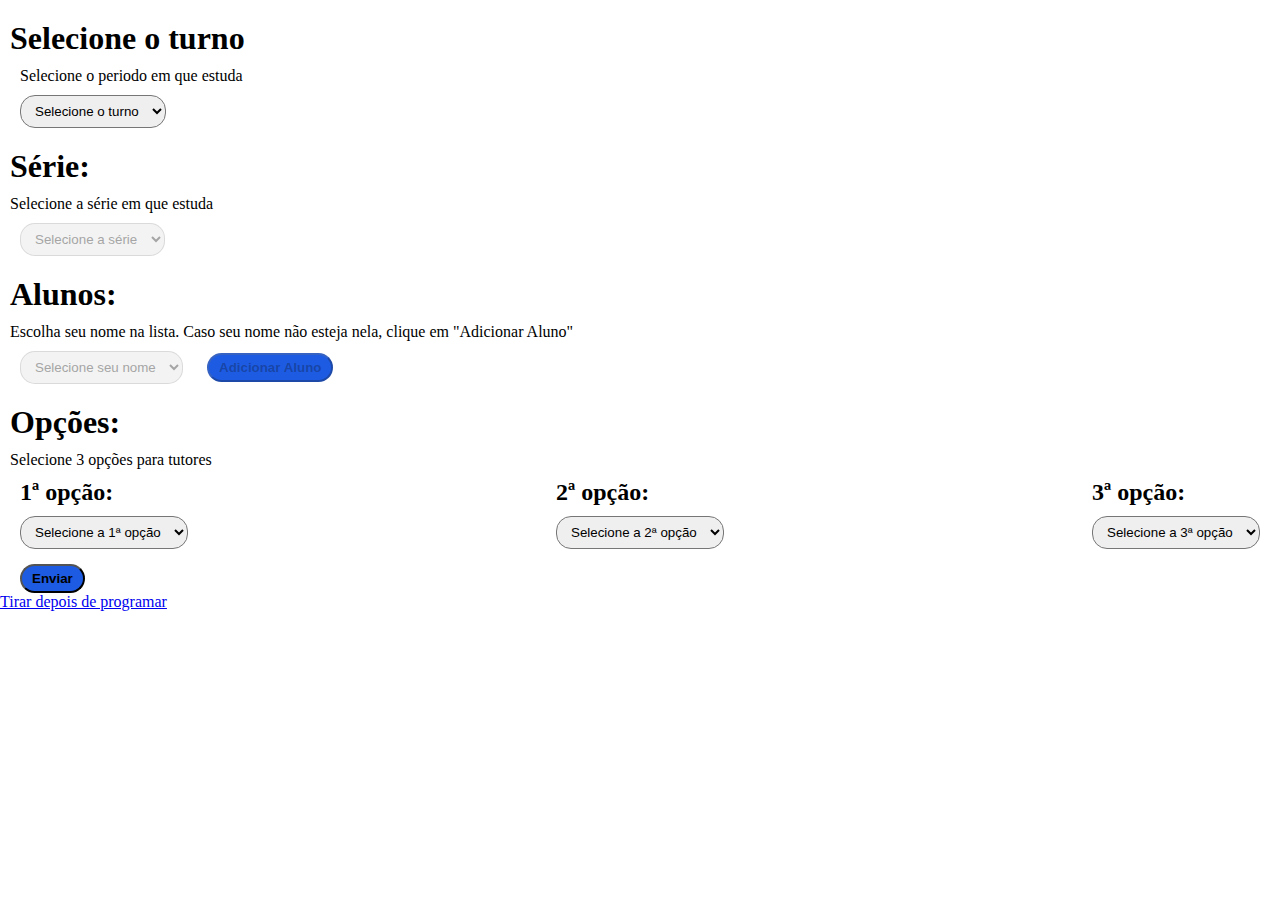
<file: index.html>
<!DOCTYPE html>
<html lang="pt-br">
<head>
    <meta charset="UTF-8">
    <meta name="viewport" content="width=device-width, initial-scale=1.0">
    <title>Escolha de Tutores</title>
    <link rel="stylesheet" href="style.css">
</head>
<body>
    <aside>
        <h1>Selecione o turno</h1>
        <div id="dTurno">
            <p>Selecione o periodo em que estuda</p>
            <select name="sTurno" id="sTurno">
                <option value="seleTur" selected>Selecione o turno</option>
                <option value="tur1">Manhã</option>
                <option value="tur2">Tarde</option>
            </select>
        </div>
    </aside>
    <aside>
        <h1>Série:</h1>
        <p>Selecione a série em que estuda</p>
        <div id="dSerie">
            <select name="sTurma" id="sTurma">
                <option value="seleSer" selected>Selecione a série</option>
            </select>
        </div>
    </aside>
    <aside>
        <h1>Alunos:</h1>
        <p>Escolha seu nome na lista. Caso seu nome não esteja nela, clique em "Adicionar Aluno"</p>
        <div id="dAluno">
            <select name="sAluno" id="sAluno">
                <option value="seleAlu" selected>Selecione seu nome</option>
            </select>
            <button id="addAl"><strong>Adicionar Aluno</strong></button>
        </div>
        <div id="add">
            <img src="close.png" id="fecha"><br>
            <h1>Nome Completo:</h1>
            <input type="text" name="addNome" id="addNome">
            <button id="confirma"><strong>Adicionar</strong></button>
        </div>
    </aside>
    <aside id="dife">
        <h1>Opções:</h1>
        <p>Selecione 3 opções para tutores</p>
        <div id="dTutor">
            <div class="opcoes">
                <h2>1ª opção:</h2>
                <select name="primeira" id="primeira">
                    <option value="selePri">Selecione a 1ª opção</option>
                    <option value="1">1</option>
                    <option value="2">2</option>
                    <option value="3">3</option>
                    <option value="4">4</option>
                    <option value="5">5</option>
                    <option value="6">6</option>
                    <option value="7">7</option>
                    <option value="8">8</option>
                </select>
            </div>
            <div class="opcoes">
                <h2>2ª opção:</h2>
                <select name="segunda" id="segunda">
                    <option value="seleSeg">Selecione a 2ª opção</option>
                    <option value="1">1</option>
                    <option value="2">2</option>
                    <option value="3">3</option>
                    <option value="4">4</option>
                    <option value="5">5</option>
                    <option value="6">6</option>
                    <option value="7">7</option>
                    <option value="8">8</option>
                </select>
            </div>
            <div class="opcoes">
                <h2>3ª opção:</h2>
                <select name="terceira" id="terceira">
                    <option value="seleTer">Selecione a 3ª opção</option>
                    <option value="1">1</option>
                    <option value="2">2</option>
                    <option value="3">3</option>
                    <option value="4">4</option>
                    <option value="5">5</option>
                    <option value="6">6</option>
                    <option value="7">7</option>
                    <option value="8">8</option>
                </select>
            </div>
        </aside>
    <p id="pErroEnvia"></p>
    <button id="vai"><strong>Enviar</strong></button>
    <div id="overlay"></div>
    <div id="popConfirma">
        <img src="close.png" id="fechaC">
        <h1>Confirmação</h1>
        <p id="dados"></p>
        <button id="enviar"><strong>Confirmar envio</strong></button>
    </div>
    <p><a href="cordenacao.html">Tirar depois de programar</a></p>

    <script src="script.js"></script>
</body>
</html>
</file>
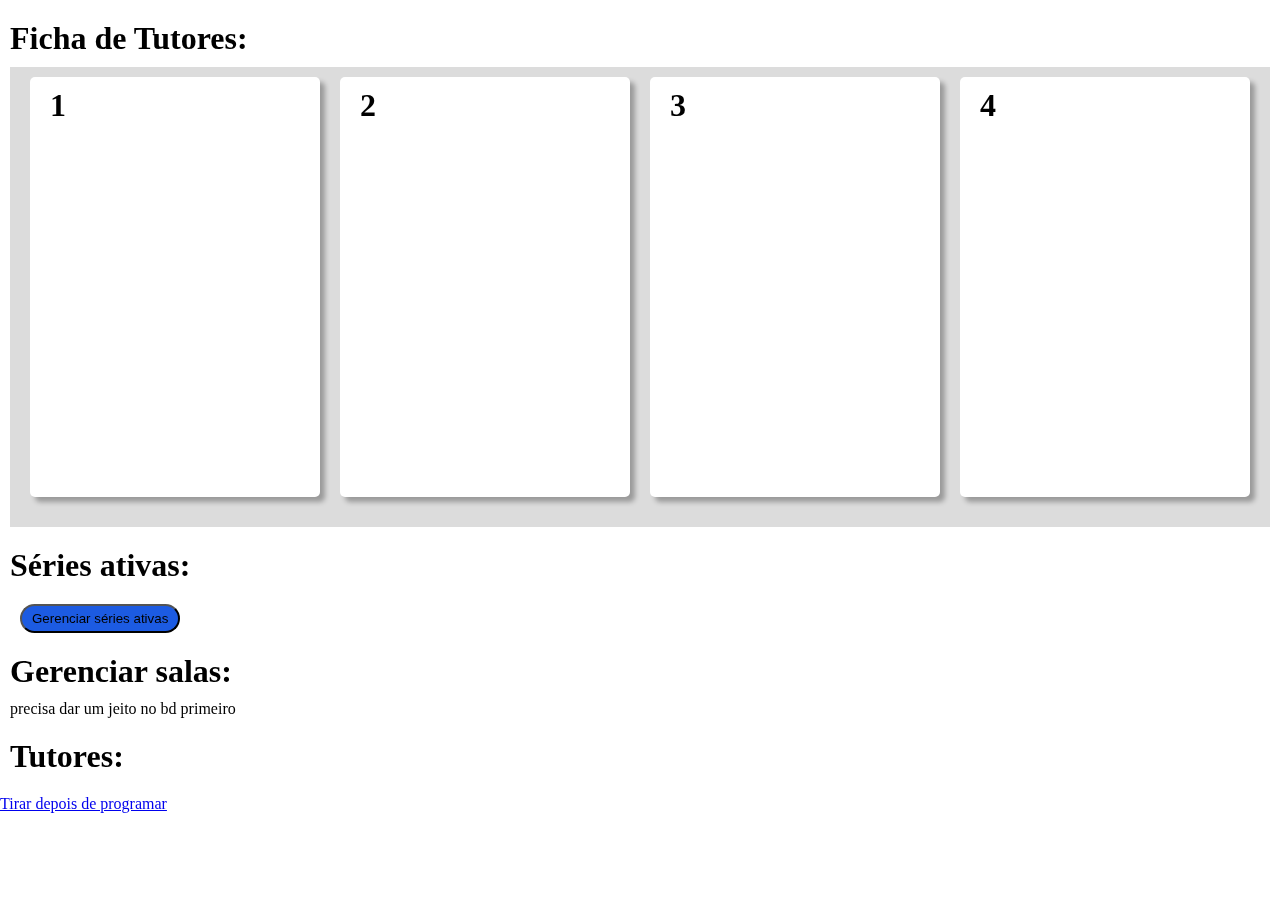
<file: cordenacao.html>
<!DOCTYPE html>
<html lang="pt-br">
<head>
    <meta charset="UTF-8">
    <meta name="viewport" content="width=device-width, initial-scale=1.0">
    <title>Dados da Coordenação</title>
    <link rel="stylesheet" href="style1.css">
</head>
<body>
    <main>
        <aside>
            <h1>Ficha de Tutores:</h1>
            <div id="fichas">
                <div class="iten" id="1">
                    <h1>1</h1>
                </div>
                <div class="iten" id="2">
                    <h1>2</h1>
                </div>
                <div class="iten" id="3">
                    <h1>3</h1>
                </div>
                <div class="iten" id="4">
                    <h1>4</h1>
                </div>
                <div class="iten" id="5">
                    <h1>5</h1>
                </div>
                <div class="iten" id="6">
                    <h1>6</h1>
                </div>
                <div class="iten" id="7">
                    <h1>7</h1>
                </div>
                <div class="iten" id="8">
                    <h1>8</h1>
                </div>
            </div>
        </aside>
        <aside>
            <h1>Séries ativas:</h1>
            <button id="atPopSala">Gerenciar séries ativas</button>
            <div id="popSala">
                <img src="close.png" id="fechaPop">
                <h3>Gerenciador de séries</h3>
                <div id="scroll">
                    <h4>Fundamental</h4>
                    <table>
                        <tr>
                            <td class="texto">6º A</td>
                            <td class="checkbox"><input type="checkbox"></td>
                        </tr>
                        <tr>
                            <td class="texto">6º B</td>
                            <td class="checkbox"><input type="checkbox"></td>
                        </tr>
                        <tr>
                            <td class="texto">6º C</td>
                            <td class="checkbox"><input type="checkbox"></td>
                        </tr>
                        <tr>
                            <td class="texto">6º D</td>
                            <td class="checkbox"><input type="checkbox"></td>
                        </tr>
                        <tr>
                            <td class="texto">7º A</td>
                            <td class="checkbox"><input type="checkbox"></td>
                        </tr>
                        <tr>
                            <td class="texto">7º B</td>
                            <td class="checkbox"><input type="checkbox"></td>
                        </tr>
                        <tr>
                            <td class="texto">7º C</td>
                            <td class="checkbox"><input type="checkbox"></td>
                        </tr>
                        <tr>
                            <td class="texto">7º D</td>
                            <td class="checkbox"><input type="checkbox"></td>
                        </tr>
                        <tr>
                            <td class="texto">8º A</td>
                            <td class="checkbox"><input type="checkbox"></td>
                        </tr>
                        <tr>
                            <td class="texto">8º B</td>
                            <td class="checkbox"><input type="checkbox"></td>
                        </tr>
                        <tr>
                            <td class="texto">8º C</td>
                            <td class="checkbox"><input type="checkbox"></td>
                        </tr>
                        <tr>
                            <td class="texto">8º D</td>
                            <td class="checkbox"><input type="checkbox"></td>
                        </tr>
                        <tr>
                            <td class="texto">9º A</td>
                            <td class="checkbox"><input type="checkbox"></td>
                        </tr>
                        <tr>
                            <td class="texto">9º B</td>
                            <td class="checkbox"><input type="checkbox"></td>
                        </tr>
                        <tr>
                            <td class="texto">9º C</td>
                            <td class="checkbox"><input type="checkbox"></td>
                        </tr>
                        <tr>
                            <td class="texto">9º D</td>
                            <td class="checkbox"><input type="checkbox"></td>
                        </tr>
                    </table>
                    <h4 id="meio">Médio</h4>
                    <table>
                        <tr>
                            <td class="texto">1º A</td>
                            <td class="checkbox"><input type="checkbox"></td>
                        </tr>
                        <tr>
                            <td class="texto">1º B</td>
                            <td class="checkbox"><input type="checkbox"></td>
                        </tr>
                        <tr>
                            <td class="texto">1º C</td>
                            <td class="checkbox"><input type="checkbox"></td>
                        </tr>
                        <tr>
                            <td class="texto">1º D</td>
                            <td class="checkbox"><input type="checkbox"></td>
                        </tr>
                        <tr>
                            <td class="texto">2º A</td>
                            <td class="checkbox"><input type="checkbox"></td>
                        </tr>
                        <tr>
                            <td class="texto">2º B</td>
                            <td class="checkbox"><input type="checkbox"></td>
                        </tr>
                        <tr>
                            <td class="texto">2º C</td>
                            <td class="checkbox"><input type="checkbox"></td>
                        </tr>
                        <tr>
                            <td class="texto">2º D</td>
                            <td class="checkbox"><input type="checkbox"></td>
                        </tr>
                        <tr>
                            <td class="texto">3º A</td>
                            <td class="checkbox"><input type="checkbox"></td>
                        </tr>
                        <tr>
                            <td class="texto">3º B</td>
                            <td class="checkbox"><input type="checkbox"></td>
                        </tr>
                        <tr>
                            <td class="texto">3º C</td>
                            <td class="checkbox"><input type="checkbox"></td>
                        </tr>
                        <tr>
                            <td class="texto">3º D</td>
                            <td class="checkbox"><input type="checkbox"></td>
                        </tr>
                    </table>
                    <div id="dBut"><button id="serAlt">Salvar alterações</button></div>
                </div>
            </div>
        </aside>
        <aside>
            <h1>Gerenciar salas:</h1>
            <p>precisa dar um jeito no bd primeiro</p>
        </aside>
        <aside>
            <h1>Tutores:</h1>
        </aside>
        <p><a href="index.html">Tirar depois de programar</a></p>
        <div id="overlay1"></div>
    </main>

    <script src="script.js"></script>
</body>
</html>
</file>
<file: style.css>
* {
    padding: 0;
    margin: 0;
}

aside {
    margin: 20px 0;
    padding: 0 10px;
}

#dife {
    margin-bottom: 0;
}

h1, h2, p {
    margin-bottom: 10px;
}

select {
    padding: 7px 10px;
    border-radius: 15px;
}

#dSerie, #dAluno, #dTurno {
    padding: 0 10PX;
}

#dTutor {
    display: flex;
    justify-content: space-between;
    padding: 0 10px;
}

button {
    margin-left: 20px;
    padding: 5px 10px;
    border-radius: 15px;
    background-color: rgb(28, 91, 226);
}

button:hover {
    background-color: rgb(20, 66, 165);
}

#add {
    display: none;
    flex-direction: column;
    min-width: 500px;
    height: 175px;
    padding: 5px 10px;
    background-color: white;
    border: 1px solid black;
    z-index: 3;
    position: fixed;
    top: 50%;
    left: 50%;
    transform: translate(-50%, -50%);
    align-items: center;
}

#add img {
    align-self: flex-end;
    width: 15px;
}

#add img:hover {
    background-color: rgba(255, 0, 0, 0.6);
    border-radius: 5px;
}

#add h1, #add input {
    align-self: flex-start;
}

#add input {
    margin-left: 10px;
    width: 470px;
}

#add button {
    width: 100px;
    margin: 20px auto;
}

#pErroTutor, #pErroEnvia {
    color: red;
    margin: 5px 20px 15px;
    font-size: 20px;
}

#overlay {
    width: 100%;
    height: 100%;
    background-color: rgba(0, 0, 0, 0.7);
    position: fixed;
    top: 0;
    left: 0;
    z-index: 2;
    display: none;
}

#popConfirma {
    display: none;
    flex-direction: column;
    padding: 5px 10px;
    background-color: white;
    border: 1px solid black;
    z-index: 3;
    position: fixed;
    top: 50%;
    left: 50%;
    transform: translate(-50%, -50%);
    align-items: center;
    width: 200px;
    height: 250px;
}

#popConfirma img {
    align-self: flex-end;
    width: 15px;
}

#popConfirma img:hover {
    background-color: rgba(255, 0, 0, 0.6);
    border-radius: 5px;
}

#popConfirma button {
    margin: 20px auto;
}

#dados {
    text-align: left;
    align-self: start;
}
</file>
<file: style1.css>
* {
    padding: 0;
    margin: 0;
}

/*main {
    filter: blur(5px);
}*/

#fichas {
    width: calc(100% - 40px);
    overflow-x: auto;
    white-space: nowrap;
    background-color: rgb(220, 220, 220);
    padding: 10px 20px;
    height: 440px;
    display: flex;
    gap: 20px;
    scroll-behavior: smooth;
}

.iten {
    background-color: white;
    min-width: 250px;
    height: 400px;
    flex-shrink: 0;
    border-radius: 5px;
    box-shadow: 5px 5px 5px rgba(0, 0, 0, 0.3);
    padding: 10px 20px;
}

h1 {
    margin-bottom: 10px;
}

aside {
    margin: 20px 0;
    padding: 0 10px;
}

h2 {
    display: inline;
    margin-right: 150px;
    margin-left: 50px;
}

h3 {
    font-size: 30px;
}

h4 {
    font-size: 20px;
    margin-left: 10px;
    margin-bottom: 5px;
}

#meio {
    margin-top: 5px;
    margin-left: 10px;
    margin-bottom: 5px;
}

button {
    margin-left: 10px;
    margin-top: 10px;
    padding: 5px 10px;
    border-radius: 15px;
    background-color: rgb(28, 91, 226);
}

button:hover {
    background-color: rgb(20, 66, 165);
}

#popSala {
    display: none;
    flex-direction: column;
    padding: 10px 0;
    background-color: white;
    border: 1px solid black;
    z-index: 3;
    position: fixed;
    top: 50%;
    left: 50%;
    transform: translate(-50%, -50%);
    align-items: center;
    min-width: 350px;
    height: 500px;
}

#popSala img {
    align-self: flex-end;
    width: 15px;
    margin-right: 10px;
}

#popSala img:hover {
    background-color: rgba(255, 0, 0, 0.6);
    border-radius: 5px;
}

#scroll {
    max-height: 500px;
    overflow-y: auto;
    width: 100%;
    margin-top: 10px;
}

table {
    width: 100%;
    border-collapse: collapse;
    font-family: sans-serif;
}

tr:nth-child(even) {
    background-color: #f2f2f2;
}

tr:nth-child(odd) {
    background-color: #ffffff;
}

td {
    padding: 10px;
    border: 1px solid #ccc;
}

td.texto {
    text-align: left;
}

td.checkbox {
    text-align: center;
    width: 50px;
}

tr:hover {
    background-color: #d1e7dd;
    cursor: pointer;
}

#dBut {
    text-align: end;
    margin-top: 1em;
}

#overlay1 {
    width: 100%;
    height: 100%;
    background-color: rgba(0, 0, 0, 0.7);
    position: fixed;
    top: 0;
    left: 0;
    z-index: 2;
    display: none;
}
</file>
